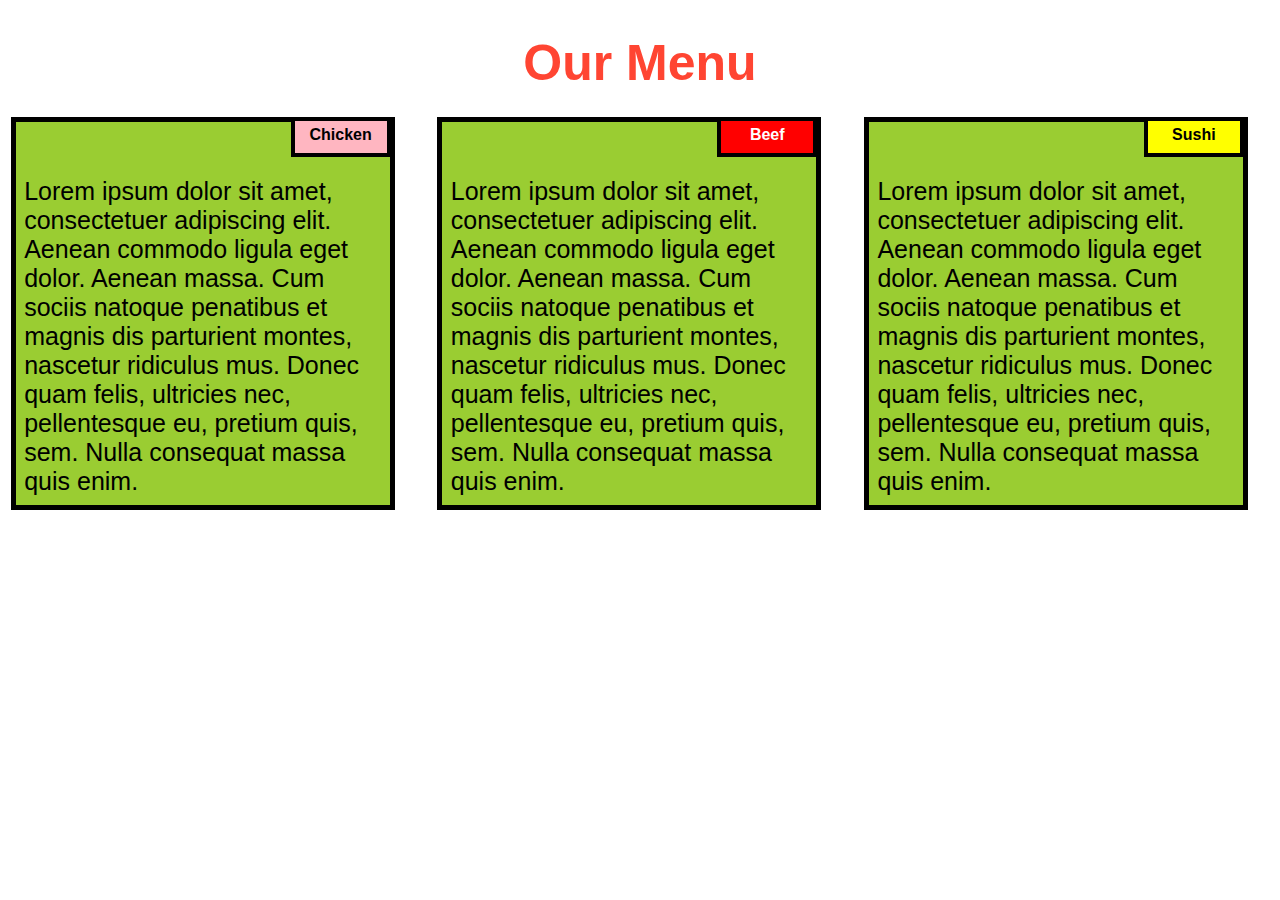
<file: index.html>
<!DOCTYPE html>
<html>

<head>

	<title>Responsive Layout</title>
	<meta name="viewport" content="width=device-width, initial-scale=1">
	<link rel="stylesheet" type="text/css" href="styles.css">

</head>

<body>
	<h1>Our Menu</h1>



	<div class="col-lg-4 col-md-6 col-sm-12">
		<div class="box">
			<p class="content-name name1">Chicken</p>
			<p class="content">Lorem ipsum dolor sit amet, consectetuer adipiscing elit. Aenean commodo ligula eget
				dolor. Aenean massa. Cum sociis natoque penatibus et magnis dis parturient montes, nascetur ridiculus
				mus. Donec quam felis, ultricies nec, pellentesque eu, pretium quis, sem. Nulla consequat massa quis
				enim.</p>
		</div>
	</div>

	<div class="col-lg-4 col-md-6 col-sm-12">
		<div class="box">
			<p class="content-name name2">Beef</p>
			<p class="content">Lorem ipsum dolor sit amet, consectetuer adipiscing elit. Aenean commodo ligula eget
				dolor. Aenean massa. Cum sociis natoque penatibus et magnis dis parturient montes, nascetur ridiculus
				mus. Donec quam felis, ultricies nec, pellentesque eu, pretium quis, sem. Nulla consequat massa quis
				enim.</p>
		</div>
	</div>

	<div class="col-lg-4 col-md-12 col-sm-12">
		<div class="box">
			<p class="content-name name3">Sushi</p>
			<p class="content">Lorem ipsum dolor sit amet, consectetuer adipiscing elit. Aenean commodo ligula eget
				dolor. Aenean massa. Cum sociis natoque penatibus et magnis dis parturient montes, nascetur ridiculus
				mus. Donec quam felis, ultricies nec, pellentesque eu, pretium quis, sem. Nulla consequat massa quis
				enim.</p>
		</div>
	</div>

</body>

</html>
</file>
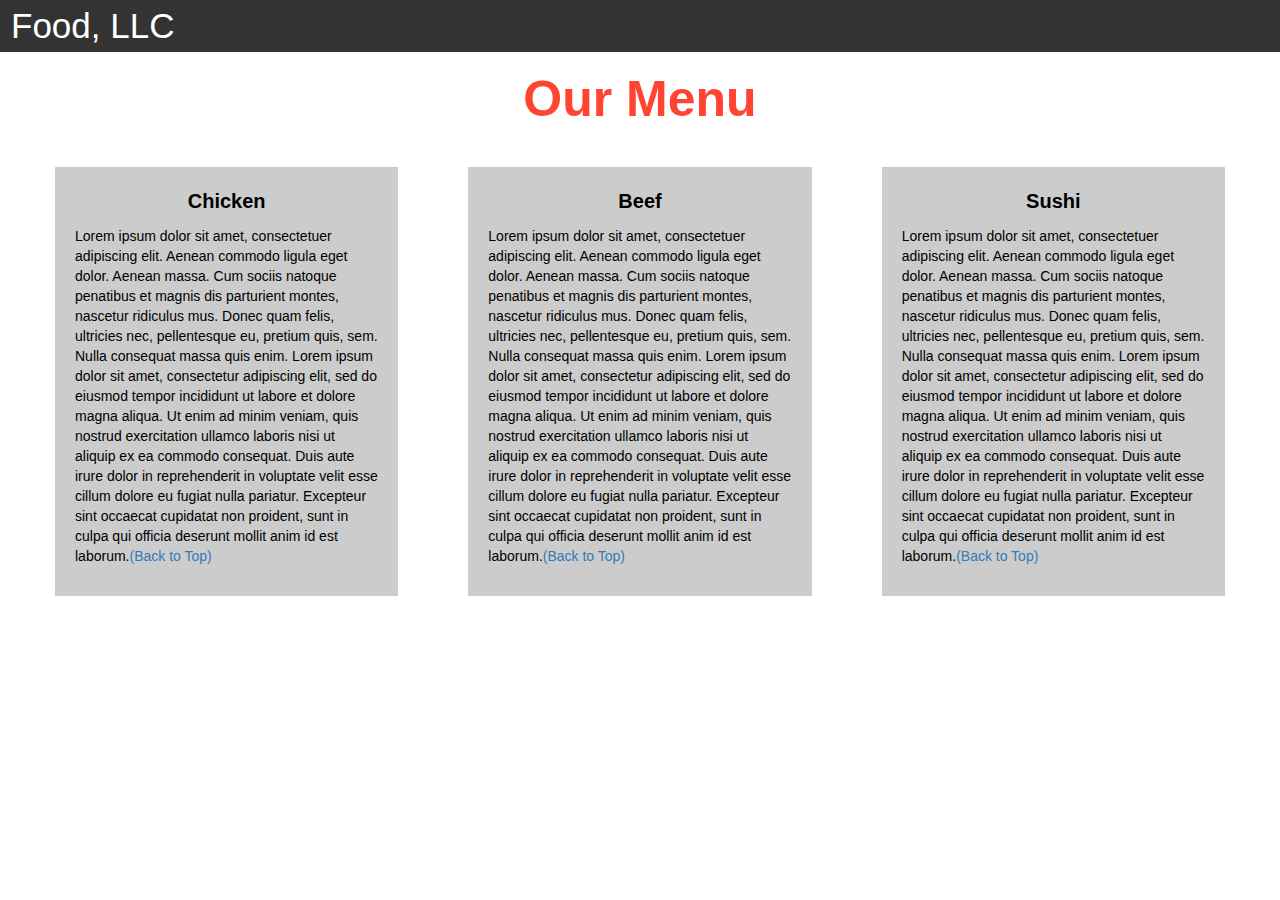
<file: module3/index.html>
<!DOCTYPE html>
<html>
<head>

<title>Module 3</title>

  <meta name="viewport" content="width=device-width, initial-scale=1">
  <link rel="stylesheet" href="https://maxcdn.bootstrapcdn.com/bootstrap/3.3.7/css/bootstrap.min.css">
  <script src="https://ajax.googleapis.com/ajax/libs/jquery/3.3.1/jquery.min.js"></script>
  <script src="https://maxcdn.bootstrapcdn.com/bootstrap/3.3.7/js/bootstrap.min.js"></script>

</head>

<meta name="viewport" content="width=device-width, initial-scale=1">
<link rel="stylesheet" type="text/css" href="styles.css">



<body>


<nav class="navbar" id="top">
  <div class="container-fluid">

    <div class="navbar-header">
      <button type="button" class="navbar-toggle" data-toggle="collapse" data-target="#myNavbar">
        <span class="icon-bar"></span>
        <span class="icon-bar"></span>
        <span class="icon-bar"></span> 
      </button>
      <a class="navbar-brand" href="#">Food, LLC</a>
    </div>

    <div class="collapse" id="myNavbar">
      <ul class="nav navbar-nav visible-xs">
        <li><a class="menu-item" href="#">Chicken</a></li>
        <li><a class="menu-item" href="#">Beef</a></li> 
        <li><a class="menu-item" href="#">Sushi</a></li> 
      </ul>
    </div>

  </div>
</nav>

<h1 class="main-title">Our Menu</h1>



<div class="row">

  <div class="col-lg-4 col-md-6 col-sm-12">
    <div class="content-box">
      <p class="item-name">Chicken</p>
      <p>Lorem ipsum dolor sit amet, consectetuer adipiscing elit. Aenean commodo ligula eget dolor. Aenean massa. Cum sociis natoque penatibus et magnis dis parturient montes, nascetur ridiculus mus. Donec quam felis, ultricies nec, pellentesque eu, pretium quis, sem. Nulla consequat massa quis enim. Lorem ipsum dolor sit amet, consectetur adipiscing elit, sed do eiusmod tempor incididunt ut labore et dolore magna aliqua. Ut enim ad minim veniam, quis nostrud exercitation ullamco laboris nisi ut aliquip ex ea commodo consequat. Duis aute irure dolor in reprehenderit in voluptate velit esse cillum dolore eu fugiat nulla pariatur. Excepteur sint occaecat cupidatat non proident, sunt in culpa qui officia deserunt mollit anim id est laborum.<a href="#top">(Back to Top)</a></p>
    </div>
  </div>

  <div class="col-lg-4 col-md-6 col-sm-12">
    <div class="content-box">
      <p class="item-name">Beef</p>
      <p>Lorem ipsum dolor sit amet, consectetuer adipiscing elit. Aenean commodo ligula eget dolor. Aenean massa. Cum sociis natoque penatibus et magnis dis parturient montes, nascetur ridiculus mus. Donec quam felis, ultricies nec, pellentesque eu, pretium quis, sem. Nulla consequat massa quis enim. Lorem ipsum dolor sit amet, consectetur adipiscing elit, sed do eiusmod tempor incididunt ut labore et dolore magna aliqua. Ut enim ad minim veniam, quis nostrud exercitation ullamco laboris nisi ut aliquip ex ea commodo consequat. Duis aute irure dolor in reprehenderit in voluptate velit esse cillum dolore eu fugiat nulla pariatur. Excepteur sint occaecat cupidatat non proident, sunt in culpa qui officia deserunt mollit anim id est laborum.<a href="#top">(Back to Top)</a></p>
    </div>
  </div>


  <div class="col-lg-4 col-md-12 col-sm-12">
    <div class="content-box">
      <p class="item-name">Sushi</p>
      <p>Lorem ipsum dolor sit amet, consectetuer adipiscing elit. Aenean commodo ligula eget dolor. Aenean massa. Cum sociis natoque penatibus et magnis dis parturient montes, nascetur ridiculus mus. Donec quam felis, ultricies nec, pellentesque eu, pretium quis, sem. Nulla consequat massa quis enim. Lorem ipsum dolor sit amet, consectetur adipiscing elit, sed do eiusmod tempor incididunt ut labore et dolore magna aliqua. Ut enim ad minim veniam, quis nostrud exercitation ullamco laboris nisi ut aliquip ex ea commodo consequat. Duis aute irure dolor in reprehenderit in voluptate velit esse cillum dolore eu fugiat nulla pariatur. Excepteur sint occaecat cupidatat non proident, sunt in culpa qui officia deserunt mollit anim id est laborum.<a href="#top">(Back to Top)</a></p>
    </div>
  </div>

</div>


</body>
</html>
</file>
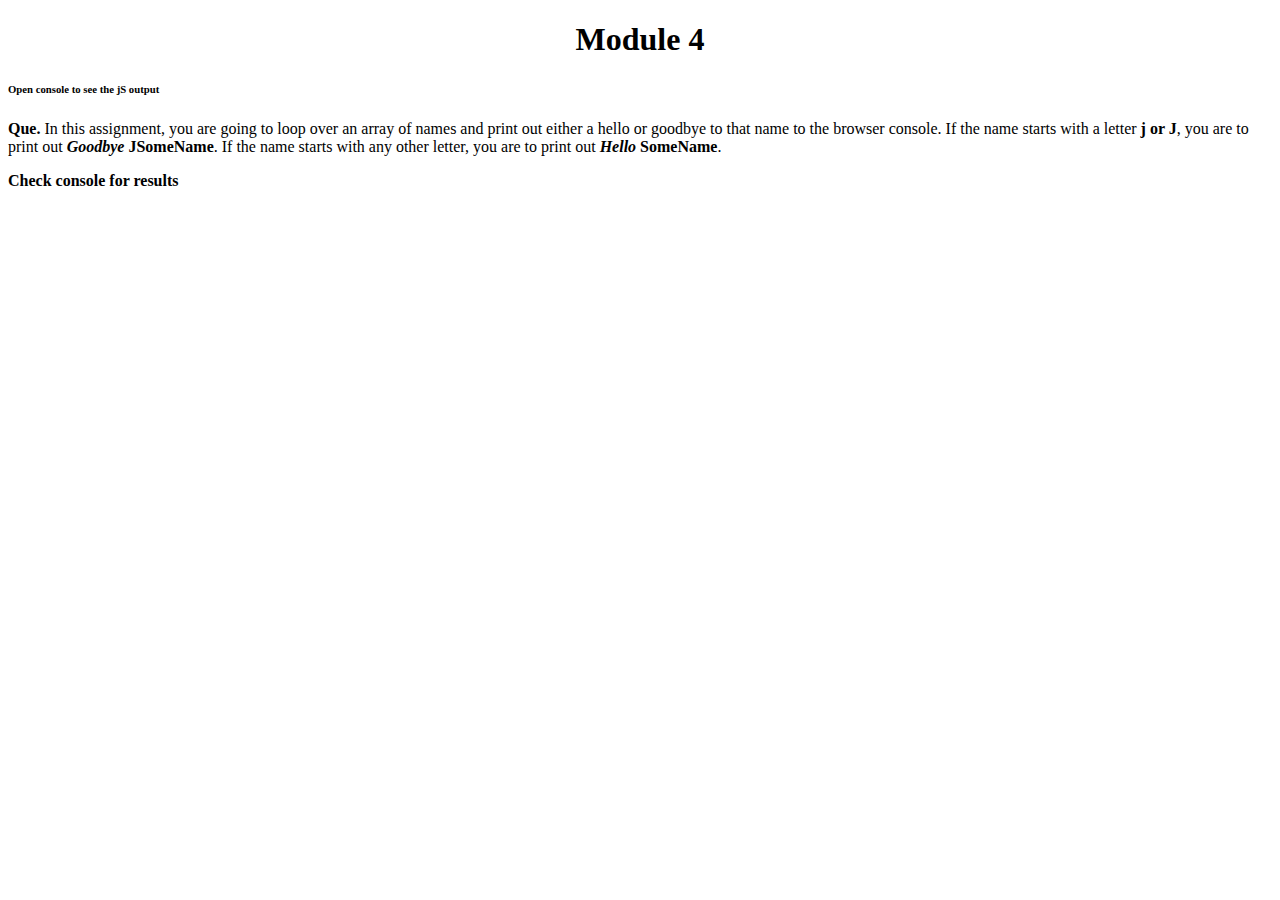
<file: module4/index.html>
<!DOCTYPE html>
<html lang="en">
<head>
    <meta charset="UTF-8">
    <meta http-equiv="X-UA-Compatible" content="IE=edge">
    <meta name="viewport" content="width=device-width, initial-scale=1.0">
    <link rel="stylesheet" href="./styles.css">
    <title>module 4</title>
    <script src="./script.js"></script>
</head>
<body>
    <h1>Module 4</h1>
    <h6>Open console to see the jS output</h6>
    <p><span><b>Que.</b></span>
        In this assignment, you are going to loop over an array of names and print out either a hello or goodbye to that name to the browser console. If the name starts with a letter <b> j or J</b>, you are to print out <b><i>Goodbye</i> JSomeName</b>. If the name starts with any other letter, you are to print out <b><i>Hello</i> SomeName</b>.
    </p>
    <p><span><b>Check console for results</b></span></p>
    
</body>
</html>
</file>
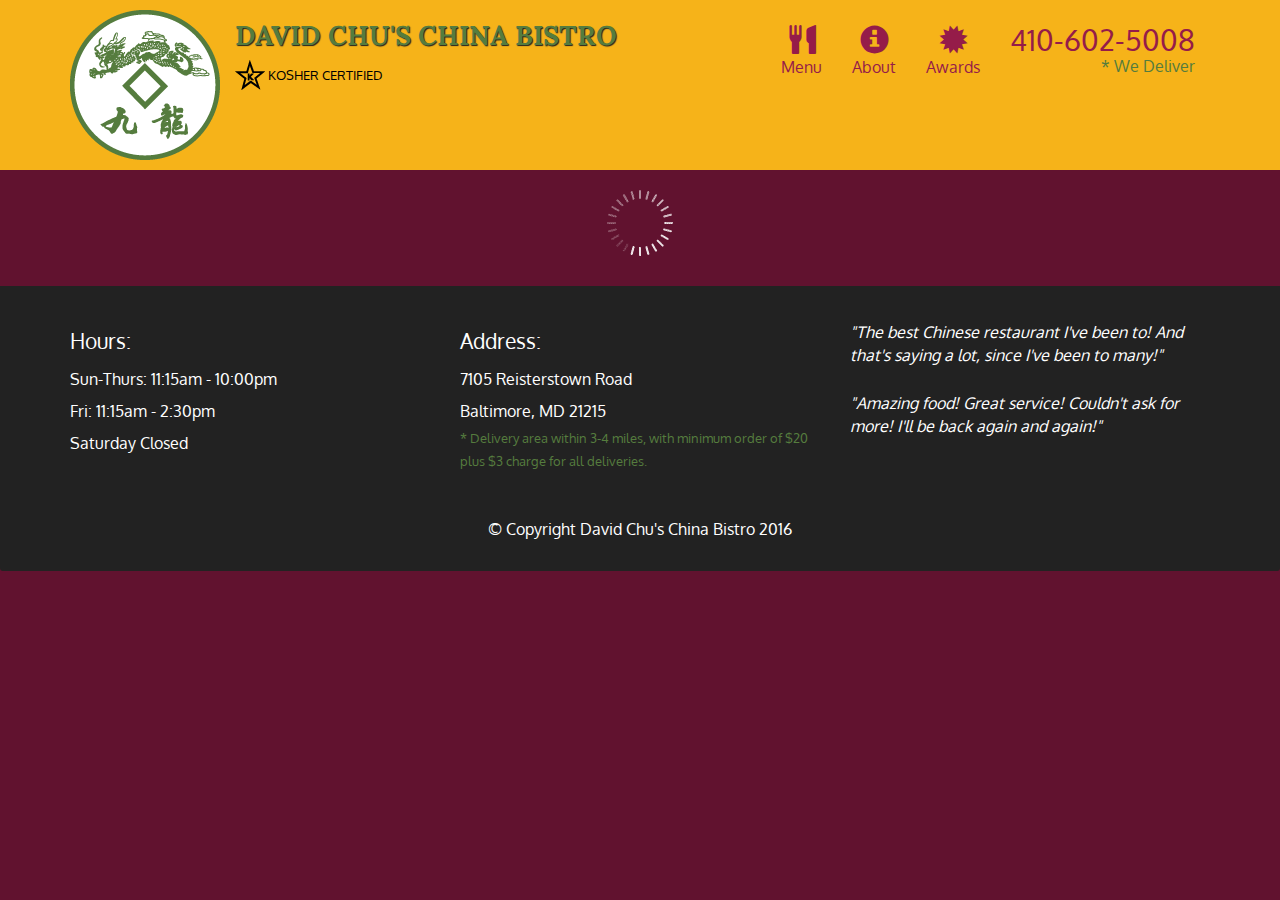
<file: module5/index.html>
<!doctype html>
<html lang="en">
  <head>
    <meta charset="utf-8">
    <meta http-equiv="X-UA-Compatible" content="IE=edge">
    <meta name="viewport" content="width=device-width, initial-scale=1">
    <title>David Chu's China Bistro</title>
    <link rel="stylesheet" href="css/bootstrap.min.css">
    <link rel="stylesheet" href="css/styles.css">
    <link href='https://fonts.googleapis.com/css?family=Oxygen:400,300,700' rel='stylesheet' type='text/css'>
    <link href='https://fonts.googleapis.com/css?family=Lora' rel='stylesheet' type='text/css'>
  </head>
<body>
  <header>
    <nav id="header-nav" class="navbar navbar-default">
      <div class="container">
        <div class="navbar-header">
          <a href="index.html" class="pull-left visible-md visible-lg">
            <div id="logo-img" alt="Logo image"></div>
          </a>

          <div class="navbar-brand">
            <a href="index.html"><h1>David Chu's China Bistro</h1></a>
            <p>
              <img src="images/star-k-logo.png" alt="Kosher certification">
              <span>Kosher Certified</span>
            </p>
          </div>

          <button id="navbarToggle" type="button" class="navbar-toggle collapsed" data-toggle="collapse" data-target="#collapsable-nav" aria-expanded="false">
            <span class="sr-only">Toggle navigation</span>
            <span class="icon-bar"></span>
            <span class="icon-bar"></span>
            <span class="icon-bar"></span>
          </button>
        </div>
        
        <div id="collapsable-nav" class="collapse navbar-collapse">
           <ul id="nav-list" class="nav navbar-nav navbar-right">
            <li id="navHomeButton" class="visible-xs active">
              <a href="index.html">
                <span class="glyphicon glyphicon-home"></span> Home</a>
            </li>
            <li id="navMenuButton">
              <a href="#" onclick="$dc.loadMenuCategories();">
                <span class="glyphicon glyphicon-cutlery"></span><br class="hidden-xs"> Menu</a>
            </li>
            <li>
              <a href="#">
                <span class="glyphicon glyphicon-info-sign"></span><br class="hidden-xs"> About</a>
            </li>
            <li>
              <a href="#">
                <span class="glyphicon glyphicon-certificate"></span><br class="hidden-xs"> Awards</a>
            </li>
            <li id="phone" class="hidden-xs">
              <a href="tel:410-602-5008">
                <span>410-602-5008</span></a><div>* We Deliver</div>
            </li>
          </ul><!-- #nav-list -->
        </div><!-- .collapse .navbar-collapse -->
      </div><!-- .container -->
    </nav><!-- #header-nav -->
  </header>

  <div id="call-btn" class="visible-xs">
    <a class="btn" href="tel:410-602-5008">
    <span class="glyphicon glyphicon-earphone"></span>
    410-602-5008
    </a>
  </div>
  <div id="xs-deliver" class="text-center visible-xs">* We Deliver</div>

  <div id="main-content" class="container"></div>

  <footer class="panel-footer">
    <div class="container">
      <div class="row">
        <section id="hours" class="col-sm-4">
          <span>Hours:</span><br>
          Sun-Thurs: 11:15am - 10:00pm<br>
          Fri: 11:15am - 2:30pm<br>
          Saturday Closed
          <hr class="visible-xs">
        </section>
        <section id="address" class="col-sm-4">
          <span>Address:</span><br>
          7105 Reisterstown Road<br>
          Baltimore, MD 21215
          <p>* Delivery area within 3-4 miles, with minimum order of $20 plus $3 charge for all deliveries.</p>
          <hr class="visible-xs">
        </section>
        <section id="testimonials" class="col-sm-4">
          <p>"The best Chinese restaurant I've been to! And that's saying a lot, since I've been to many!"</p>
          <p>"Amazing food! Great service! Couldn't ask for more! I'll be back again and again!"</p>
        </section>
      </div>
      <div class="text-center">&copy; Copyright David Chu's China Bistro 2016</div>
    </div>
  </footer>

  <!-- jQuery (Bootstrap JS plugins depend on it) -->
  <script src="js/jquery-2.1.4.min.js"></script>
  <script src="js/bootstrap.min.js"></script>
  <script src="js/ajax-utils.js"></script>
  <script src="js/script.js"></script>
</body>
</html>
</file>
<file: styles.css>
* {
  box-sizing: border-box;
}

body {
  margin: 0;
  padding: 0;
  font-family: "Comic Sans MS", cursive, sans-serif;
}

.row {
  margin-top: 5%;
  margin-bottom: 5%;
}

h1 {
  margin-bottom: 15px;
  text-align: center;
  color: #ff4532;
  font-size: 50px;
}


.box {
  width: 100%;
  overflow: none;
}


.content-name {
  overflow: none;
  text-align: center;
  border: 4px solid black;
  width: 100px;
  height: 40px;
  padding: 5px;
  float: right;
  margin-right: 36px;
  margin-top: 0px;
  font-weight: bold;
  position: relative;
}

.content {
  border: 5px solid black;
  width: 90%;
  height: auto;
  margin: 2.5%;
  color: black;
  font-size: 25px;
  padding: 2%;
  padding-top: 55px;
  background-color: yellowgreen;
}

.name1 {
  background-color: #FFB6C1;
}

.name2 {
  color: white;
  background-color: #FF0000;
}

.name3 {
  background-color: #FFFF00;
}


/********** Large devices only **********/
@media (min-width: 992px) {
  .col-lg-4 {
    float: left;
    width: 33.33%;
  }
}

/********** Medium devices only **********/
@media (min-width: 768px) and (max-width: 991px) {

  .col-md-6,
  .col-md-12 {
    float: left;
  }

  .col-md-6 {
    width: 50%;
  }

  .col-md-12 {
    margin-left: -10px;
    width: 100%;
  }

  .name3 {
    margin-right: 65px;
    width: 100px;
  }
}

@media (min-width: 0px) and (max-width: 767px) {
  .col-sm-12 {
    float: left;
    width: 100%;
  }

  .content-name {
    margin-right: 30px;
  }
}
</file>
<file: module3/styles.css>
.container-fluid{
	margin: 0;
	padding: 0;
}

.navbar{
	border-radius: 0px;
	background-color: rgba(0,0,0,0.8);
}

.navbar-brand{
  font-size: 35px;
  color: white;
  padding-left: 25px;
}

.navbar-brand:hover{
	color: white;
}

.nav{
	margin: 0;
	padding: 0;
}

.navbar-nav{
  font-size: 25px;
  text-align: center;
  margin: 0;
  padding: 0;
}

.navbar-toggle{
	border: 2px solid white;
	margin-right: 25px;
}

.icon-bar{
	background-color: white;
}


.main-title{
  margin-bottom: 15px;
  text-align: center;
  color: #ff4532;
  font-size: 50px;
  font-family: "Comic Sans MS", cursive, sans-serif;
  font-weight: bold;
}

li{
	box-sizing: border-box;
	width: 100%;
}

.menu-item{
	padding: 0;
	margin: 0;
	width: 100%;
	background-color: white;
	border-bottom: 1px solid black;
	color: black;
	display: block;
}

.menu-item:hover{
	background-color: rgba(0,0,0,0.9);
	color: rgba(0,0,0,0.4);
}



.row{
	margin: 20px;
}

.content-box{
	margin: 20px;
	width: auto;
	height: auto;
	color: black;
	background-color: rgba(0,0,0,0.2);
	font-family: "Comic Sans MS", cursive, sans-serif;
	padding: 20px;
}

.item-name{
	text-align: center;
	font-size: 20px;
	font-weight: bold;
}

#top{

}
</file>
<file: module4/styles.css>
h1{
    text-align: center;
}
</file>
<file: module5/css/styles.css>
body {
  font-size: 16px;
  color: #fff;
  background-color: #61122f;
  font-family: 'Oxygen', sans-serif;
}

/** HEADER **/
#header-nav {
  background-color: #f6b319;
  border-radius: 0;
  border: 0;
}

#logo-img {
  background: url('../images/restaurant-logo_large.png') no-repeat;
  width: 150px;
  height: 150px;
  margin: 10px 15px 10px 0;
}

.navbar-brand {
  padding-top: 25px;
}
.navbar-brand h1 { /* Restaurant name */
  font-family: 'Lora', serif;
  color: #557c3e;
  font-size: 1.5em;
  text-transform: uppercase;
  font-weight: bold;
  text-shadow: 1px 1px 1px #222;
  margin-top: 0;
  margin-bottom: 0;
  line-height: .75;
}
.navbar-brand a:hover, .navbar-brand a:focus {
  text-decoration: none;
}
.navbar-brand p { /* Kosher cert */
  color: #000;
  text-transform: uppercase;
  font-size: .7em;
  margin-top: 15px;
}
.navbar-brand p span { /* Star-K */
  vertical-align: middle;
}

#nav-list {
  margin-top: 10px;
}
#nav-list a {
  color: #951C49;
  text-align: center;
}
#nav-list a:hover {
  background: #E7E7E7;
}
#nav-list a span {
  font-size: 1.8em;
}

#phone {
  margin-top: 5px;
}
#phone a { /* Phone number */
  text-align: right;
  padding-bottom: 0;
}
#phone div { /* We Deliver */
  color: #557c3e;
  text-align: right;
  padding-right: 15px;
}

.navbar-header button.navbar-toggle, .navbar-header .icon-bar {
  border: 1px solid #61122f;
}
.navbar-header button.navbar-toggle {
  clear: both;
  margin-top: -30px;
}
/* END HEADER */

/* FOOTER */
.panel-footer {
  margin-top: 30px;
  padding-top: 35px;
  padding-bottom: 30px;
  background-color: #222;
  border-top: 0;
}
.panel-footer div.row {
  margin-bottom: 35px;
}
#hours, #address {
  line-height: 2;
}
#hours > span, #address > span {
  font-size: 1.3em;
}
#address p {
  color: #557c3e;
  font-size: .8em;
  line-height: 1.8;
}
#testimonials {
  font-style: italic;
}
#testimonials p:nth-child(2) {
  margin-top: 25px;
}
/* END FOOTER */



/* HOME PAGE */
.container .jumbotron {
  box-shadow: 0 0 50px #3F0C1F;
  border: 2px solid #3F0C1F;
}

#menu-tile, #specials-tile, #map-tile {
  height: 250px;
  width: 100%;
  margin-bottom: 15px;
  position: relative;
  border: 2px solid #3F0C1F;
  overflow: hidden;
}
#menu-tile:hover, #specials-tile:hover, #map-tile:hover {
  box-shadow: 0 1px 5px 1px #cccccc;
}
#menu-tile {
  background: url('../images/menu-tile.jpg') no-repeat;
  background-position: center;
}
#specials-tile {
  background: url('../images/menu-tile.jpg') no-repeat;
  background-position: center;
}
#menu-tile span, #specials-tile span, #map-tile span {
  position: absolute;
  bottom: 0;
  right: 0;
  width: 100%;
  text-align: center;
  font-size: 1.6em;
  text-transform: uppercase;
  background-color: #000;
  color: #fff;
  opacity: .8;
}
/* END HOME PAGE */

/* MENU CATEGORIES PAGE */
.category-tile { 
  position: relative;
  border: 2px solid #3F0C1F;
  overflow: hidden;
  width: 200px;
  height: 200px;
  margin: 0 auto 15px;
}
.category-tile span {
  position: absolute;
  bottom: 0;
  right: 0;
  width: 100%;
  text-align: center;
  font-size: 1.2em;
  text-transform: uppercase;
  background-color: #000;
  color: #fff;
  opacity: .8;
}
.category-tile:hover {
  box-shadow: 0 1px 5px 1px #cccccc;
}

#menu-categories-title + div {
  margin-bottom: 50px;
}
/* END MENU CATEGORIES PAGE */

/* SINGLE CATEGORY PAGE */
.menu-item-tile {
  margin-bottom: 25px;
}
.menu-item-tile hr {
  width: 80%;
}
.menu-item-tile .menu-item-price {
  font-size: 1.1em;
  text-align: right;
  margin-top: -15px;
  margin-right: -15px;
}
.menu-item-tile .menu-item-price span {
  font-size: .6em;
}
.menu-item-photo {
  position: relative;
  border: 2px solid #3F0C1F; 
  overflow: hidden;
  padding: 0;
  margin-right: -15px;
  margin-left: auto;
  margin-bottom: 20px;
  max-width: 250px;
}
.menu-item-photo div {
  position: absolute;
  bottom: 0;
  right: 0;
  width: 80px;
  background-color: #557c3e;
  text-align: center;
}
.menu-item-description {
  padding-right: 30px;
}
h3.menu-item-title {
  margin: 0 0 10px;
}
.menu-item-details {
  font-size: .9em;
  font-style: italic;
}
/* END SINGLE CATEGORY PAGE */


/********** Large devices only **********/
@media (min-width: 1200px) {
  .container .jumbotron {
    background: url('../images/jumbotron_1200.jpg') no-repeat;
    height: 675px;
  }
}

/********** Medium devices only **********/
@media (min-width: 992px) and (max-width: 1199px) {
  /* Header */
  #logo-img {
    background: url('../images/restaurant-logo_medium.png') no-repeat;
    width: 100px;
    height: 100px;
    margin: 5px 5px 5px 0;
  }
  /* End Header */

  /* Home Page */
  .container .jumbotron {
    background: url('../images/jumbotron_992.jpg') no-repeat;
    height: 558px;
  }
  /* End Home Page */
}

/********** Small devices only **********/
@media (min-width: 768px) and (max-width: 991px) {
  /* Home Page */
  .container .jumbotron {
    background: url('../images/jumbotron_768.jpg') no-repeat;
    height: 432px;
  }
  /* End Home Page */
}

/********** Extra small devices only **********/
@media (max-width: 767px) {
  /* Header */
  .navbar-brand {
    padding-top: 10px;
    height: 80px;
  }
  .navbar-brand h1 { /* Restaurant name */
    padding-top: 10px;
    font-size: 5vw; /* 1vw = 1% of viewport width */
  }
  .navbar-brand p { /* Kosher cert */
    font-size: .6em;
    margin-top: 12px;
  }
  .navbar-brand p img { /* Star-K */
    height: 20px;
  }

  #collapsable-nav a { /* Collapsed nav menu text */
    font-size: 1.2em;
  }
  #collapsable-nav a span { /* Collapsed nav menu glyph */
    font-size: 1em;
    margin-right: 5px;
  }

  #call-btn > a {
    font-size: 1.5em;
    display: block;
    margin: 0 20px;
    padding: 10px;
    border: 2px solid #fff;
    background-color: #f6b319;
    color: #951c49;
  }
  #xs-deliver {
    margin-top: 5px;
    font-size: .7em;
    letter-spacing: .1em;
    text-transform: uppercase;
  }
  /* End Header */

  /* Footer */
  .panel-footer section {
    margin-bottom: 30px;
    text-align: center;
  }
  .panel-footer section:nth-child(3) {
    margin-bottom: 0; /* margin already exists on the whole row */
  }
  .panel-footer section hr {
    width: 50%;
  }
  /* End Footer */

  /* Home Page */
  .container .jumbotron {
    margin-top: 30px;
    padding: 0;
  }
  #menu-tile, #specials-tile {
    width: 360px;
    margin: 0 auto 15px;
  }

  .menu-item-photo {
    margin-right: auto;
  }
  .menu-item-tile .menu-item-price {
    text-align: center;
  }
  .menu-item-description {
    text-align: center;;
  }
}


/********** Super extra small devices Only :-) (e.g., iPhone 4) **********/
@media (max-width: 479px) {
  /* Header */
  .navbar-brand h1 { /* Restaurant name */
    padding-top: 5px;
    font-size: 6vw;
  }
  /* End Header */
  
  /* Home page */
  #menu-tile, #specials-tile {
    width: 280px;
    margin: 0 auto 15px;
  }

  .col-xxs-12 {
    position: relative;
    min-height: 1px;
    padding-right: 15px;
    padding-left: 15px;
    float: left;
    width: 100%;
  }
}
</file>
